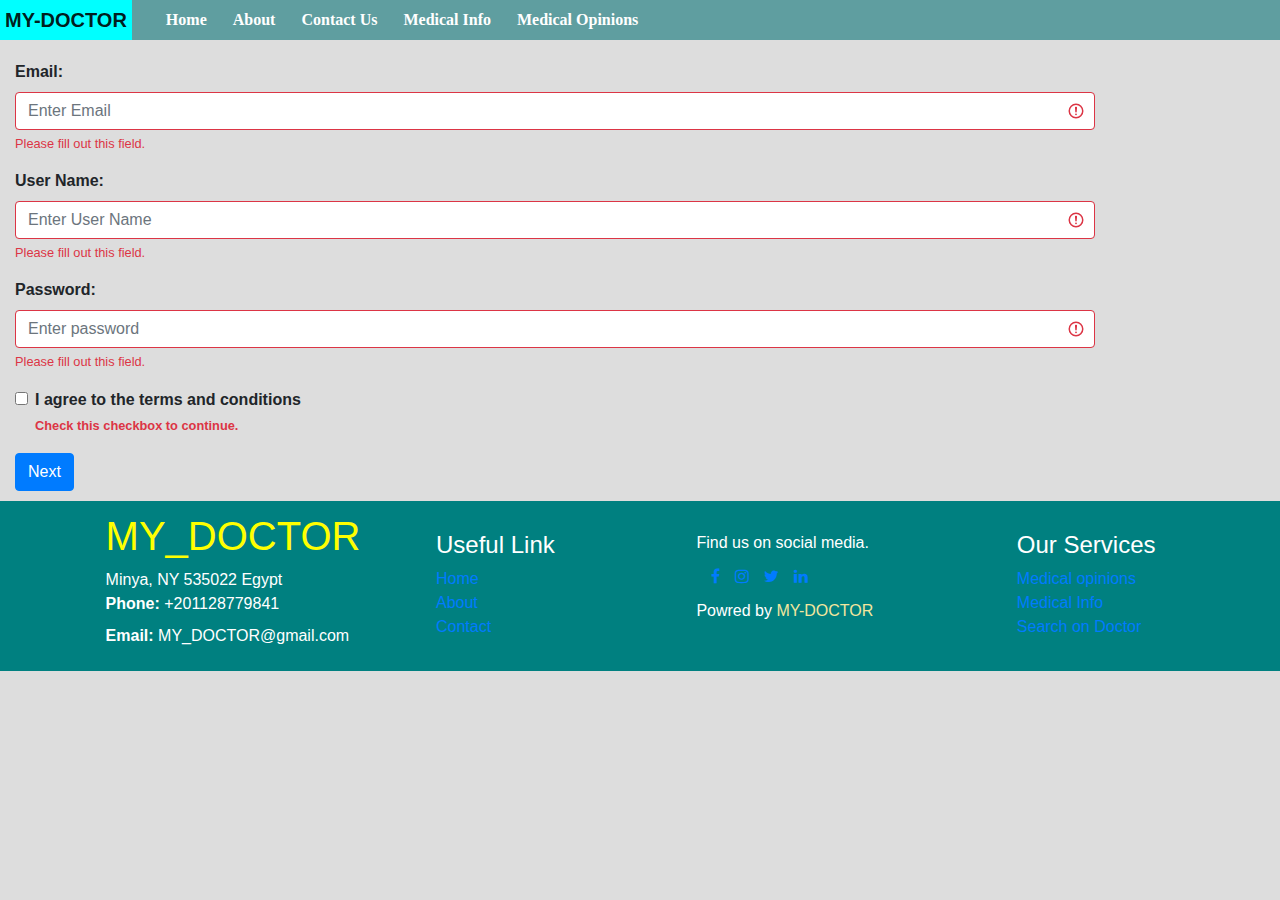
<file: CreateDoctorAccount.html>
<!DOCTYPE html>
<html lang="en">
<head>
    <meta charset="UTF-8">
    <meta name="viewport" content="width=device-width, initial-scale=1.0">
    <title>Create Doctor Account</title>
    <!-- Latest compiled and minified CSS -->
    <link rel="stylesheet" href="https://maxcdn.bootstrapcdn.com/bootstrap/4.5.2/css/bootstrap.min.css">
    <!-- jQuery library -->
    <script src="https://ajax.googleapis.com/ajax/libs/jquery/3.5.1/jquery.min.js"></script>
    <!-- Popper JS -->
    <script src="https://cdnjs.cloudflare.com/ajax/libs/popper.js/1.16.0/umd/popper.min.js"></script>
    <!-- Latest compiled JavaScript -->
    <script src="https://maxcdn.bootstrapcdn.com/bootstrap/4.5.2/js/bootstrap.min.js"></script>
    <link rel="stylesheet" href="https://cdnjs.cloudflare.com/ajax/libs/font-awesome/4.7.0/css/font-awesome.min.css">
    <link rel="stylesheet" href="css/HeaderAndFooterStyle.css">
</head>
<body style="background-color: #DDD;">
    <!-- Header -->
     <!-- Nav Bar -->
     <section class="container-flue">
        <nav class="navbar navbar-expand-md navbar-light navBarMain">
            <!-- logo -->
            <a href="Home.html" class="navbar-brand logo">
                <span> MY-DOCTOR </span>
            </a>
            <!-- btn menu -->
            <button class="navbar-toggler" type="button"  data-toggle="collapse" data-target="#menu">
                <span class="navbar-toggler-icon"></span>
            </button>
            <div class="collapse navbar-collapse navBarMain" id="menu">
                <ul class="navbar-nav" >
                    <li class="nav-item">
                        <a href="Home.html" class="nav-link"  style="color: white;">Home</a>
                    </li>
                    <li class="nav-item">
                        <a href="About.html" class="nav-link"  style="color: white;">About</a>
                    </li>
                    <li class="nav-item">
                        <a href="Contact.html" class="nav-link"  style="color: white;">Contact Us</a>
                    </li>
                    <li class="nav-item">
                        <a href="MedicalInfo.html" class="nav-link"  style="color: white;">Medical Info</a>
                    </li>
                    <li class="nav-item">
                        <a href="MedicalOpinion.html" class="nav-link"  style="color: white;">Medical Opinions</a>
                    </li>
                </ul>
            </div>
        </nav>
    </section>
    <section class="container row" style="margin-top: 20px; margin-bottom: 10px;">
        <div class="col">
            <form action="CreateDoctorAccount2.html" name="registerForm" class="was-validated" method="GET" onsubmit="return(validationForm());">
                <div>
                    <div class="form-group">
                        <strong><label for="Email">Email:</label></strong>
                        <input type="text" class="form-control" id="uname" placeholder="Enter Email" name="Email"
                            pattern="^\w+[@][a-z]{5}.[a-z]{3}$" required>
                        <div class="valid-feedback">Valid.</div>
                        <div class="invalid-feedback">Please fill out this field.</div>
                    </div>
                    <div class="form-group">
                        <strong><label for="uname">User Name:</label></strong>
                        <input type="text" class="form-control" id="uname" placeholder="Enter User Name" name="uname"
                            pattern="^[a-zA-Z0-9]){6,20}$" required>
                        <div class="valid-feedback">Valid.</div>
                        <div class="invalid-feedback">Please fill out this field.</div>
                    </div>
                    <div class="form-group">
                        <strong><label for="pwd">Password:</label></strong>
                        <input type="password" class="form-control" id="pwd" placeholder="Enter password" name="pswd"
                            pattern="^\w{5}*" required>
                        <div class="valid-feedback">Valid.</div>
                        <div class="invalid-feedback">Please fill out this field.</div>
                    </div>
                    <div class="form-group form-check">
                        <strong>
                            <label class="form-check-label">
                                <input class="form-check-input" type="checkbox" name="remember" required> I agree to the
                                terms and conditions
                                <div class="valid-feedback">Valid.</div>
                                <div class="invalid-feedback">Check this checkbox to continue.</div>
                            </label>
                        </strong>
                    </div>
                </div>
                <div>
                    <button type="submit" class="btn btn-primary">Next</button>
                </div>
            </form>
        </div>
        <!-- <div class="col" style="height: 400px;background-image: url('https://azbigmedia.com/wp-content/uploads/2017/11/doctor-shortage.jpg');">

        </div> -->
    </section>
    <!-- Footer -->
    <section class="container-flue" style="color: white;">
        <footer class="footer" style="padding-top: 10px; height: 170px; background-color: teal">
            <div class="row" style="width: 99%;">
                <div class="col offset-1">
                    <div>
                        <h1 style="margin-top:1px ;color: yellow;">MY_DOCTOR</h1>
                        <p style="margin-bottom: 0px;">Minya, NY 535022 Egypt</p>
                        <p style="margin-bottom: 0px;"><b>Phone: </b><label>+201128779841</label></p>
                        <p><b>Email: </b><label>MY_DOCTOR@gmail.com</label></p>
                    </div>
                </div>
                <div class="col">
                    <div>
                        <h4 style="display: flex;margin-left: 40px;margin-top: 20px;">Useful Link</h4>
                        <ul style="list-style: none;">
                            <li style="display: flex;">
                                <a href="Home.html">Home</a>
                            </li>
                            <li style="display: flex;">
                                <a href="About,html">About</a>
                            </li>
                            <li style="display: flex;">
                                <a href="Contact.html">Contact</a>
                            </li>
                        </ul>
                    </div>
                </div>
                <div class="col">
                    <div style="margin-top: 20px;">
                        <div style="margin: 10px;">
                            Find us on social media.
                        </div>
                        <div class="media" style="margin: 10px;">
                            <a href="#"><i class="fa fa-facebook" ></i></a>
                            <a href="#"><i class="fa fa-instagram" ></i></a>
                            <a href="#"><i class="fa fa-twitter" ></i></a>
                            <a href="#"><i class="fa fa-linkedin"></i></a>
                        </div>
                        <div style="margin: 10px;">
                            Powred by <span style="color: rgb(243, 230, 158);">MY-DOCTOR</span>
                        </div>
                    </div>
                </div>
                <div class="col">
                    <div class="ourService">
                        <h4 style="margin-left: 40px;margin-top: 20px;">Our Services</h4>
                        <ul style="list-style: none;">
                            <li>
                                <a href="#">Medical opinions</a>
                            </li>
                            <li>
                                <a href="#">Medical Info</a>
                            </li>
                            <li>
                                <a href="#">Search on Doctor</a>
                            </li>
                        </ul>
                    </div>
                </div>
            </div>
        </footer>
        <br>
    </section>

    <script>
        function validationForm(){
            // if(document.registerForm.Name==" ");
        }
    </script>
</body>
</html>
</file>
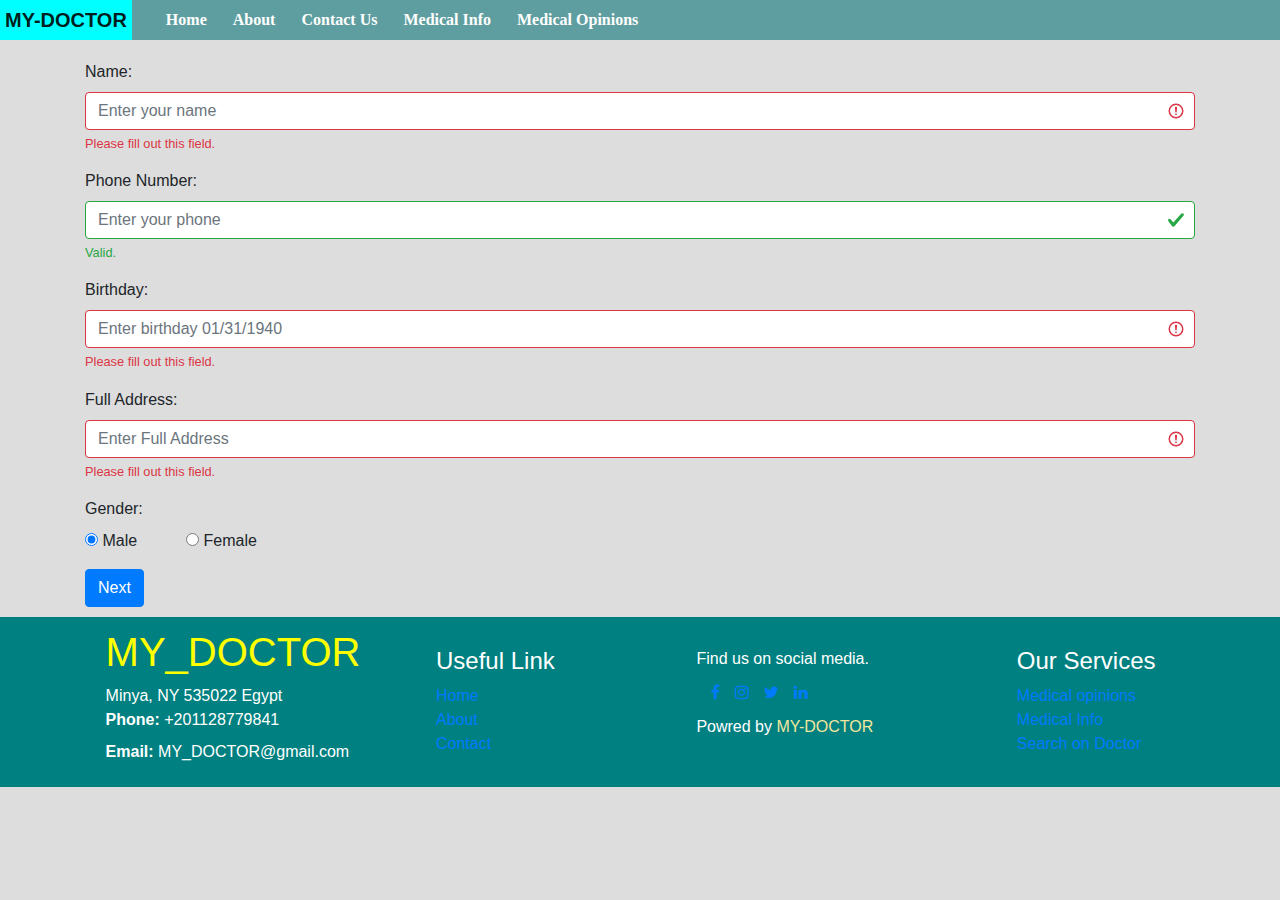
<file: CreateDoctorAccount2.html>
<!DOCTYPE html>
<html lang="en">
<head>
    <meta charset="UTF-8">
    <meta name="viewport" content="width=device-width, initial-scale=1.0">
    <title>Create Doctor Account</title>
    <!-- Latest compiled and minified CSS -->
    <link rel="stylesheet" href="https://maxcdn.bootstrapcdn.com/bootstrap/4.5.2/css/bootstrap.min.css">
    <!-- jQuery library -->
    <script src="https://ajax.googleapis.com/ajax/libs/jquery/3.5.1/jquery.min.js"></script>
    <!-- Popper JS -->
    <script src="https://cdnjs.cloudflare.com/ajax/libs/popper.js/1.16.0/umd/popper.min.js"></script>
    <!-- Latest compiled JavaScript -->
    <script src="https://maxcdn.bootstrapcdn.com/bootstrap/4.5.2/js/bootstrap.min.js"></script>
    <link rel="stylesheet" href="https://cdnjs.cloudflare.com/ajax/libs/font-awesome/4.7.0/css/font-awesome.min.css">
    <link rel="stylesheet" href="css/HeaderAndFooterStyle.css">
</head>
<body style="background-color: #DDD;">
    <!-- Header -->
     <!-- Nav Bar -->
     <section class="container-flue">
        <nav class="navbar navbar-expand-md navbar-light navBarMain">
            <!-- logo -->
            <a href="Home.html" class="navbar-brand logo">
                <span> MY-DOCTOR </span>
            </a>
            <!-- btn menu -->
            <button class="navbar-toggler" type="button"  data-toggle="collapse" data-target="#menu">
                <span class="navbar-toggler-icon"></span>
            </button>
            <div class="collapse navbar-collapse navBarMain" id="menu">
                <ul class="navbar-nav" >
                    <li class="nav-item">
                        <a href="Home.html" class="nav-link"  style="color: white;">Home</a>
                    </li>
                    <li class="nav-item">
                        <a href="About.html" class="nav-link"  style="color: white;">About</a>
                    </li>
                    <li class="nav-item">
                        <a href="Contact.html" class="nav-link"  style="color: white;">Contact Us</a>
                    </li>
                    <li class="nav-item">
                        <a href="MedicalInfo.html" class="nav-link"  style="color: white;">Medical Info</a>
                    </li>
                    <li class="nav-item">
                        <a href="MedicalOpinion.html" class="nav-link"  style="color: white;">Medical Opinions</a>
                    </li>
                </ul>
            </div>
        </nav>
    </section>
    <section class="container" style="margin-bottom: 10px;margin-top: 20px;">
        <form action="Home.html" name="registerForm" class="was-validated" method="GET" onsubmit="return(validationForm());">
            <div>
                <div class="form-group">
                    <label for="Name">Name:</label>
                    <input type="text" class="form-control" id="Pname" placeholder="Enter your name" name="PName"
                        pattern="^[\p{Arabic}\s\p{3}]+$" required>
                    <div class="valid-feedback">Valid.</div>
                    <div class="invalid-feedback">Please fill out this field.</div>
                </div>
                <div class="form-group">
                    <label for="Phone">Phone Number:</label>
                    <input type="text" class="form-control" id="Phone" placeholder="Enter your phone" name="Phone"
                        pattern="^[0]{1}[1]{1}[0,1,2,5]{1}[0-9]{8}">
                    <div class="valid-feedback">Valid.</div>
                    <div class="invalid-feedback">Please fill out this field.</div>
                </div>
                <div class="form-group">
                    <label for="uname">Birthday:</label>
                    <input type="text" class="form-control" id="birthday" placeholder="Enter birthday 01/31/1940" name="birthday"
                        pattern="^(0[1-9]|1[012])[- /.](0[1-9]|[12][0-9]|3[01])[- /.](19[4-9]|20[0-1])\d$" required>
                    <div class="valid-feedback">Valid.</div>
                    <div class="invalid-feedback">Please fill out this field.</div>
                </div>
                <div class="form-group">
                    <label for="Address">Full Address:</label>
                    <input type="text" class="form-control" id="address" placeholder="Enter Full Address"
                        name="Address" pattern="^\w{5}*" required>
                    <div class="valid-feedback">Valid.</div>
                    <div class="invalid-feedback">Please fill out this field.</div>
                </div>
                <div class="form-group">
                    <label for="Gender">Gender:</label>
                    <div>
                        <input type="radio" id="Gender" value="male" name="Gender" checked> Male &nbsp; &nbsp; &nbsp; &nbsp; &nbsp;
                        <input type="radio" id="Gender" value="female"  name="Gender" > Female
                    </div>
                    <div class="valid-feedback">Valid.</div>
                    <div class="invalid-feedback">Please fill out this field.</div>
                </div>
            </div>
            <div>
                <button type="submit" class="btn btn-primary">Next</button>
            </div>
        </form>
    </section>
    <!-- Footer -->
    <section class="container-flue" style="color: white;">
        <footer class="footer" style="padding-top: 10px; height: 170px; background-color: teal">
            <div class="row" style="width: 99%;">
                <div class="col offset-1">
                    <div>
                        <h1 style="margin-top:1px ;color: yellow;">MY_DOCTOR</h1>
                        <p style="margin-bottom: 0px;">Minya, NY 535022 Egypt</p>
                        <p style="margin-bottom: 0px;"><b>Phone: </b><label>+201128779841</label></p>
                        <p><b>Email: </b><label>MY_DOCTOR@gmail.com</label></p>
                    </div>
                </div>
                <div class="col">
                    <div>
                        <h4 style="display: flex;margin-left: 40px;margin-top: 20px;">Useful Link</h4>
                        <ul style="list-style: none;">
                            <li style="display: flex;">
                                <a href="Home.html">Home</a>
                            </li>
                            <li style="display: flex;">
                                <a href="About,html">About</a>
                            </li>
                            <li style="display: flex;">
                                <a href="Contact.html">Contact</a>
                            </li>
                        </ul>
                    </div>
                </div>
                <div class="col">
                    <div style="margin-top: 20px;">
                        <div style="margin: 10px;">
                            Find us on social media.
                        </div>
                        <div class="media" style="margin: 10px;">
                            <a href="#"><i class="fa fa-facebook" ></i></a>
                            <a href="#"><i class="fa fa-instagram" ></i></a>
                            <a href="#"><i class="fa fa-twitter" ></i></a>
                            <a href="#"><i class="fa fa-linkedin"></i></a>
                        </div>
                        <div style="margin: 10px;">
                            Powred by <span style="color: rgb(243, 230, 158);">MY-DOCTOR</span>
                        </div>
                    </div>
                </div>
                <div class="col">
                    <div class="ourService">
                        <h4 style="margin-left: 40px;margin-top: 20px;">Our Services</h4>
                        <ul style="list-style: none;">
                            <li>
                                <a href="#">Medical opinions</a>
                            </li>
                            <li>
                                <a href="#">Medical Info</a>
                            </li>
                            <li>
                                <a href="#">Search on Doctor</a>
                            </li>
                        </ul>
                    </div>
                </div>
            </div>
        </footer>
        <br>
    </section>

    <script>
        function validationForm(){
            // if(document.registerForm.Name==" ");
        }
    </script>
</body>
</html>
</file>
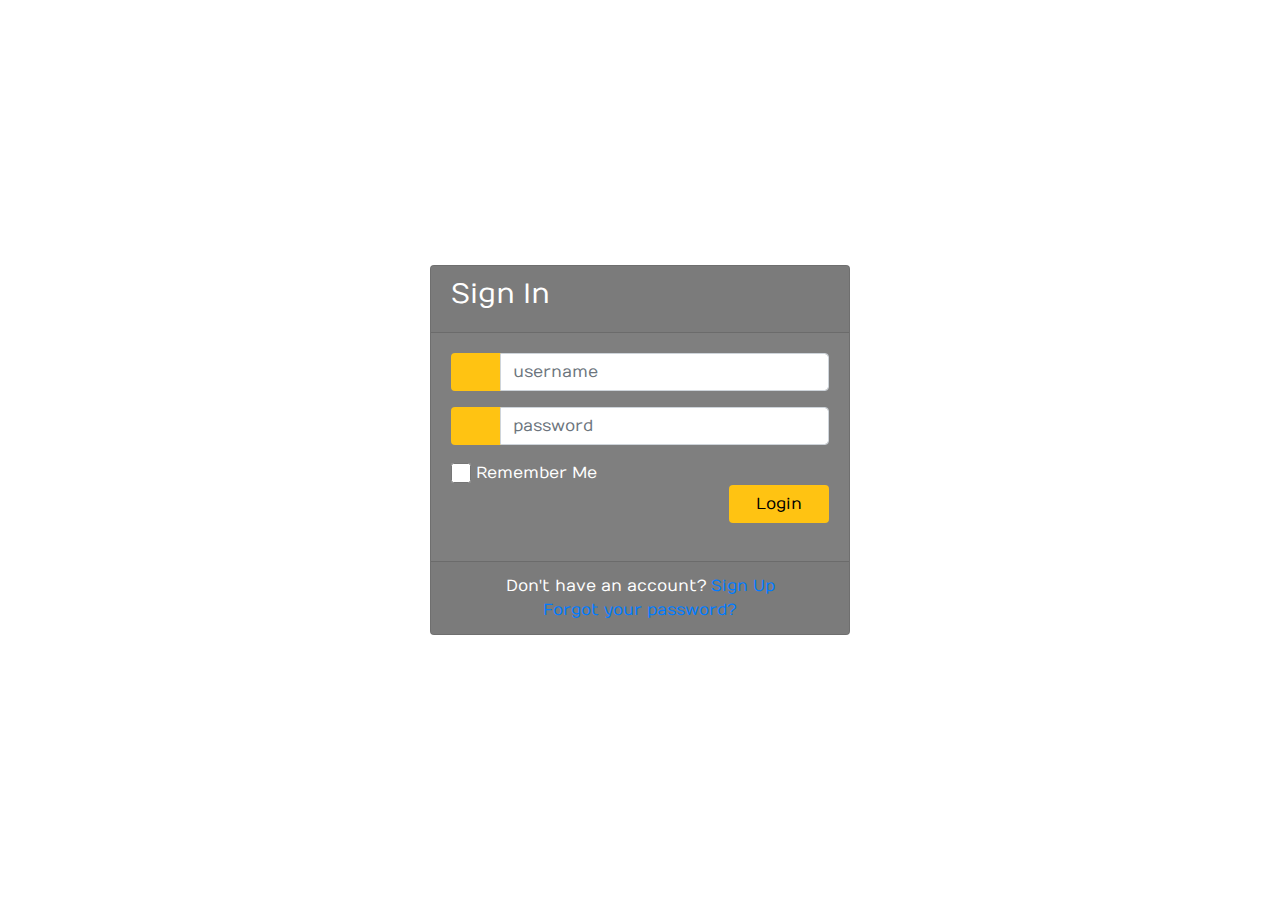
<file: Login.html>
<!DOCTYPE html>
<html>
<head>
	<title>Login Page1</title>
   <!--Made with love by Mutiullah Samim -->
   
	<!--Bootsrap 4 CDN-->
	<link rel="stylesheet" href="https://stackpath.bootstrapcdn.com/bootstrap/4.1.3/css/bootstrap.min.css" integrity="sha384-MCw98/SFnGE8fJT3GXwEOngsV7Zt27NXFoaoApmYm81iuXoPkFOJwJ8ERdknLPMO" crossorigin="anonymous">
    
    <!--Fontawesome CDN-->
	<link rel="stylesheet" href="https://use.fontawesome.com/releases/v5.3.1/css/all.css" integrity="sha384-mzrmE5qonljUremFsqc01SB46JvROS7bZs3IO2EmfFsd15uHvIt+Y8vEf7N7fWAU" crossorigin="anonymous">
    <link href="//maxcdn.bootstrapcdn.com/bootstrap/4.1.1/css/bootstrap.min.css" rel="stylesheet" id="bootstrap-css">
    <script src="//maxcdn.bootstrapcdn.com/bootstrap/4.1.1/js/bootstrap.min.js"></script>
    <script src="//cdnjs.cloudflare.com/ajax/libs/jquery/3.2.1/jquery.min.js"></script>

    <!------ Include the above in your HEAD tag ---------->
	<!--Custom styles-->
	<link rel="stylesheet" type="text/css" href="css/stylesLogin.css">
</head>
<body>
<div class="container">
	<div class="d-flex justify-content-center h-100">
		<div class="card">
			<div class="card-header">
				<h3>Sign In</h3>
				<!-- <div class="d-flex justify-content-end social_icon">
					<span><i class="fab fa-facebook-square"></i></span>
					<span><i class="fab fa-google-plus-square"></i></span>
					<span><i class="fab fa-twitter-square"></i></span>
				</div> -->
			</div>
			<div class="card-body">
				<form action="Home.html">
					<div class="input-group form-group">
						<div class="input-group-prepend">
							<span class="input-group-text"><i class="fas fa-user"></i></span>
						</div>
						<input type="text" class="form-control" placeholder="username">
						
					</div>
                     
					<div class="input-group form-group">
						<div class="input-group-prepend">
							<span class="input-group-text"><i class="fas fa-key"></i></span>
						</div>
						<input type="password" class="form-control" placeholder="password">
					</div>
                     
					<div class="row align-items-center remember">
						<input type="checkbox">Remember Me
					</div>
					<div class="form-group">
						<input type="submit" value="Login" class="btn float-right login_btn">
					</div>
				</form>
			</div>
			<div class="card-footer">
				<div class="d-flex justify-content-center links">
					Don't have an account?<a href="CreatePatientAccount.html">Sign Up</a>
				</div>
				<div class="d-flex justify-content-center">
					<a href="#">Forgot your password?</a>
				</div>
			</div>
		</div>
	</div>
</div>
</body>
</html>
</file>
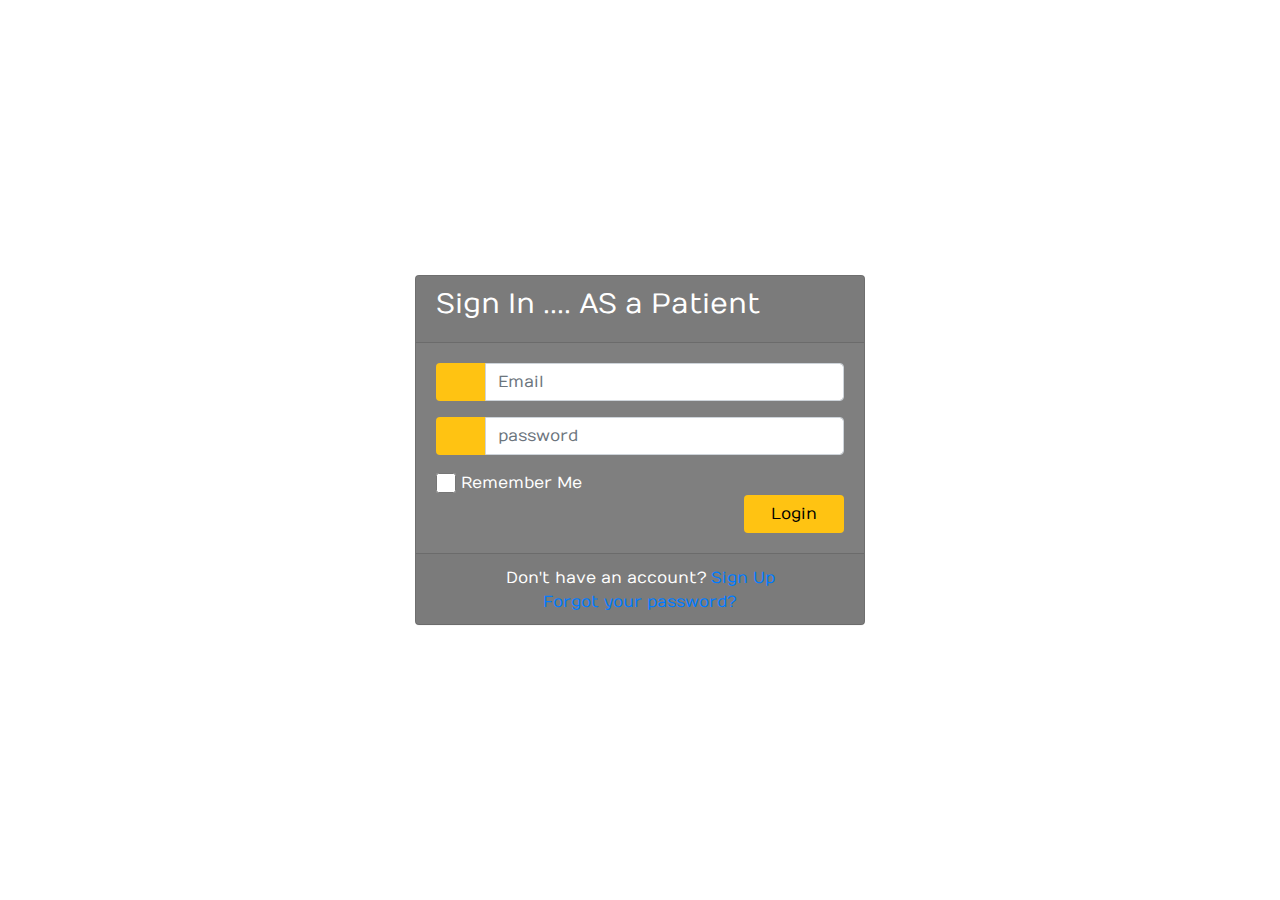
<file: Login2.html>
<!DOCTYPE html>
<html>
<head>
	<title>Login Page2</title>
   <!--Made with love by Mutiullah Samim -->
   
	<!--Bootsrap 4 CDN-->
	<link rel="stylesheet" href="https://stackpath.bootstrapcdn.com/bootstrap/4.1.3/css/bootstrap.min.css" integrity="sha384-MCw98/SFnGE8fJT3GXwEOngsV7Zt27NXFoaoApmYm81iuXoPkFOJwJ8ERdknLPMO" crossorigin="anonymous">
    
    <!--Fontawesome CDN-->
	<link rel="stylesheet" href="https://use.fontawesome.com/releases/v5.3.1/css/all.css" integrity="sha384-mzrmE5qonljUremFsqc01SB46JvROS7bZs3IO2EmfFsd15uHvIt+Y8vEf7N7fWAU" crossorigin="anonymous">
    <link href="//maxcdn.bootstrapcdn.com/bootstrap/4.1.1/css/bootstrap.min.css" rel="stylesheet" id="bootstrap-css">
    <script src="//maxcdn.bootstrapcdn.com/bootstrap/4.1.1/js/bootstrap.min.js"></script>
    <script src="//cdnjs.cloudflare.com/ajax/libs/jquery/3.2.1/jquery.min.js"></script>

    <!------ Include the above in your HEAD tag ---------->
	<!--Custom styles-->
	<link rel="stylesheet" type="text/css" href="css/stylesLogin2.css">
</head>
<body>
<div class="container">
	<div class="d-flex justify-content-center h-100">
		<div class="card">
			<div class="card-header">
				<h3>Sign In .... AS a Patient</h3>
			</div>
			<div class="card-body">
				<form action="Home.html">
                    <div class="input-group form-group">
						<div class="input-group-prepend">
							<span class="input-group-text"><i class="fas fa-user"></i></span>
						</div>
						<input type="text" class="form-control" placeholder="Email">
					</div>
                    
					<div class="input-group form-group">
						<div class="input-group-prepend">
							<span class="input-group-text"><i class="fas fa-key"></i></span>
						</div>
						<input type="password" class="form-control" placeholder="password">
					</div>
                     
					<div class="row align-items-center remember">
						<input type="checkbox">Remember Me
					</div>
					<div class="form-group">
						<input type="submit" value="Login" class="btn float-right login_btn">
					</div>
				</form>
			</div>
			<div class="card-footer">
				<div class="d-flex justify-content-center links">
					Don't have an account?<a href="CreateDoctorAccount.html">Sign Up</a>
				</div>
				<div class="d-flex justify-content-center">
					<a href="#">Forgot your password?</a>
				</div>
			</div>
		</div>
	</div>
</div>
</body>
</html>
</file>
<file: css/HeaderAndFooterStyle.css>
.navBarMain {
  background-color: cadetblue;
  padding: 0px;
}

.logo {
  background-color: aqua;
  color: #00F;
}

.logo span {
  margin: 5px;
  font-weight: bold;
  font-family: Arial;
}

.navBarMain ul li a {
  font-family: "Times New Roman";
  font-weight: bold;
  margin-left: 10px;
  color: white;
}

.carousel-inner div img {
  width: 100%;
  height: 400px;
}

.arabicFont {
  font-family: "Times New Roman";
}

a:hover {
  color: #fff06a;
  font-size: 20px;
  font-weight: bold;
}

.media a i {
  margin-left: 15px;
}

/*# sourceMappingURL=HeaderAndFooterStyle.css.map */
</file>
<file: css/stylesLogin.css>
@import url('https://fonts.googleapis.com/css?family=Numans');

html,body{
background-image: url('https://www.healthcareitnews.com/sites/hitn/files/120319%20CaroMont%20Regional%20Medical%20Center%20712.jpg');
background-size: cover;
background-repeat: no-repeat;
height: 100%;
font-family: 'Numans', sans-serif;
}

.container{
height: 100%;
align-content: center;
}

.card{
height: 370px;
margin-top: auto;
margin-bottom: auto;
width: 420px;
background-color: rgba(0,0,0,0.5) !important;
}

.social_icon span{
font-size: 60px;
margin-left: 10px;
color: #FFC312;
}

.social_icon span:hover{
color: white;
cursor: pointer;
}

.card-header h3{
color: white;
}

.social_icon{
position: absolute;
right: 20px;
top: -45px;
}

.input-group-prepend span{
width: 50px;
background-color: #FFC312;
color: black;
border:0 !important;
}

input:focus{
outline: 0 0 0 0  !important;
box-shadow: 0 0 0 0 !important;

}

.remember{
color: white;
}

.remember input
{
width: 20px;
height: 20px;
margin-left: 15px;
margin-right: 5px;
}

.login_btn{
color: black;
background-color: #FFC312;
width: 100px;
}

.login_btn:hover{
color: black;
background-color: white;
}

.links{
color: white;
}

.links a{
margin-left: 4px;
}
</file>
<file: css/stylesLogin2.css>
@import url('https://fonts.googleapis.com/css?family=Numans');

html,body{
background-image: url('https://www.healthcareitnews.com/sites/hitn/files/120319%20CaroMont%20Regional%20Medical%20Center%20712.jpg');
background-size: cover;
background-repeat: no-repeat;
height: 100%;
font-family: 'Numans', sans-serif;
}

.container{
height: 100%;
align-content: center;
}

.card{
height: 350px;
margin-top: auto;
margin-bottom: auto;
width: 450px;
background-color: rgba(0,0,0,0.5) !important;
}

.social_icon span{
font-size: 60px;
margin-left: 10px;
color: #FFC312;
}

.social_icon span:hover{
color: white;
cursor: pointer;
}

.card-header h3{
color: white;
}

.social_icon{
position: absolute;
right: 20px;
top: -45px;
}

.input-group-prepend span{
width: 50px;
background-color: #FFC312;
color: black;
border:0 !important;
}

input:focus{
outline: 0 0 0 0  !important;
box-shadow: 0 0 0 0 !important;

}

.remember{
color: white;
}

.remember input
{
width: 20px;
height: 20px;
margin-left: 15px;
margin-right: 5px;
}

.login_btn{
color: black;
background-color: #FFC312;
width: 100px;
}

.login_btn:hover{
color: black;
background-color: white;
}

.links{
color: white;
}

.links a{
margin-left: 4px;
}
</file>
